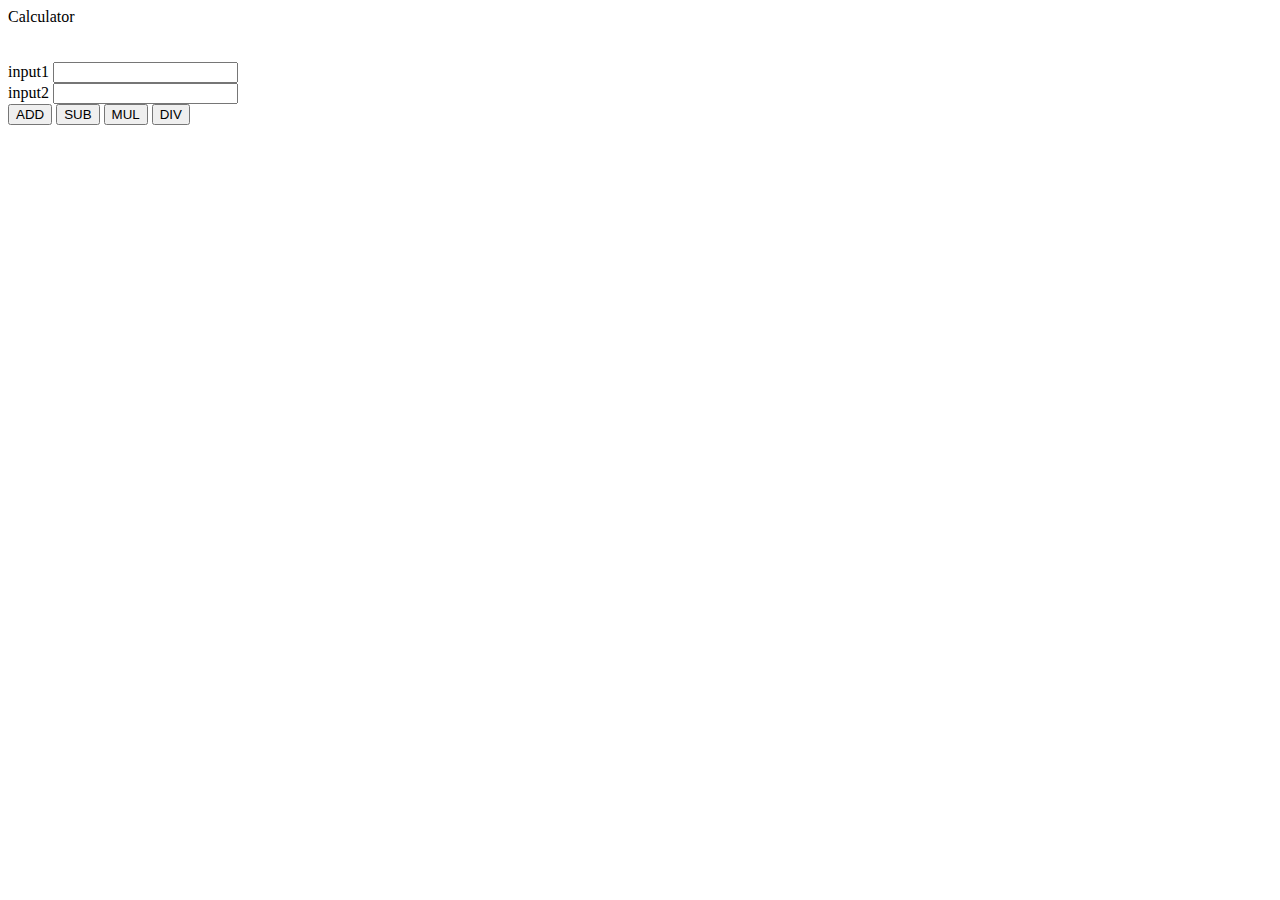
<file: Day 9/index.html>
<!DOCTYPE html>
<html lang="en">
<head>
    <meta charset="UTF-8">
    <meta name="viewport" content="width=device-width, initial-scale=1.0">
    <title>Document</title>
</head>
<body>
    <header>
        Calculator
    </header>
    <main>
        <span id="error"></span>
        <br><br>
        <label for="num1">input1</label>
        <input for="number" name="num1" id="num1"><br>
        <label for="num2">input2</label>
        <input for="number" name="num2" id="num2"><br>
        <div id="output"></div>
        <input type="button" value="ADD" onclick="add()">
        <input type="button" value="SUB" onclick="sub()">
        <input type="button" value="MUL" onclick="mul()">
        <input type="button" value="DIV" onclick="div()">
    </main>
    <script src="./index.js"></script>
</body>
</html>
</file>
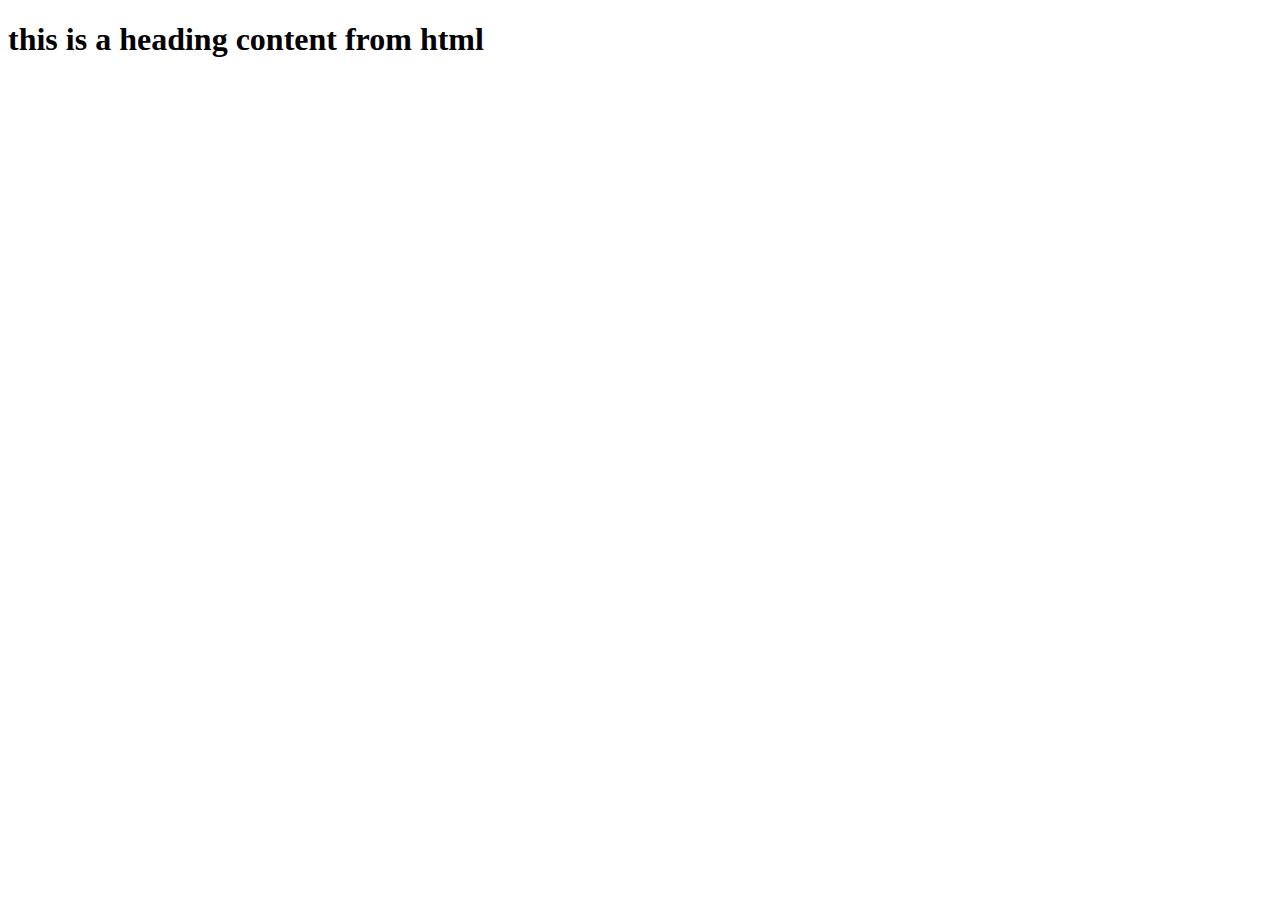
<file: Day6/index.html>
<!DOCTYPE html>
<html lang="en">
<head>
    <meta charset="UTF-8">
    <meta name="viewport" content="width=device-width, initial-scale=1.0">
    <title>Document</title>
</head>
<body>
    <h1>this is a heading content from html</h1>
    <script src="./letVarConst/typeConversion.js"></script>
</body>
</html>
</file>
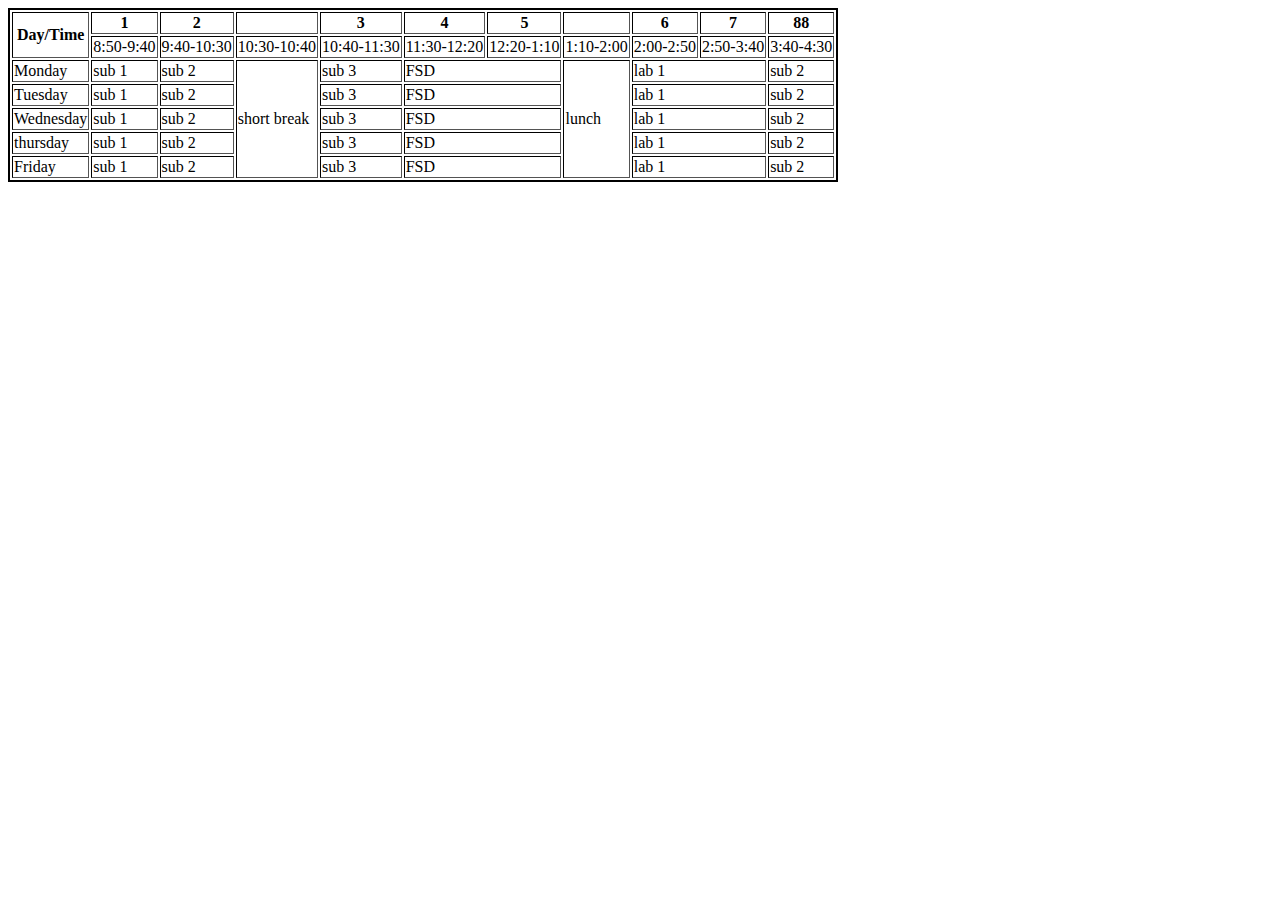
<file: Day 2/timetable.html>
<!DOCTYPE html>
<html lang="en">
<head>
    <meta charset="UTF-8">
    <meta name="viewport" content="width=device-width, initial-scale=1.0">
    <title>Document</title>
    <style>
        td{
            text-align:centre;
        }
    </style>
</head>
<body>
    <table border="2" style="border:2px solid black;">
        <tr>
        <th rowspan="2">Day/Time</th>
        <th>1</th>
        <th>2</th>
        <th></th>
        <th>3</th>
        <th>4</th>
        <th>5</th>
        <th></th>
        <th>6</th>
        <th>7</th>
        <th>88</th>
        </tr>
        <tr>
            <td>8:50-9:40</td>
            <td>9:40-10:30</td>
            <td>10:30-10:40</td>
            <td>10:40-11:30</td>
            <td>11:30-12:20</td>
            <td>12:20-1:10</td>
            <td>1:10-2:00</td>
            <td>2:00-2:50</td>
            <td>2:50-3:40</td>
            <td>3:40-4:30</td>

        </tr>
        <tr>
            <td>Monday</td>
            <td class="sub 1">sub 1</td>
            <td>sub 2</td>
            <td rowspan="5">short break</td>
            <td>sub 3</td>
            <td colspan="2">FSD</td>
            <td rowspan="5">lunch</td>
            <td colspan="2">lab 1</td>
            <td>sub 2</td>
        </tr>
        <tr>
            <td>Tuesday</td>
            <td class="sub 1">sub 1</td>
            <td>sub 2</td>
            <td>sub 3</td>
            <td colspan="2">FSD</td>
            <td colspan="2">lab 1</td>
            <td>sub 2</td>
        </tr>
        <tr>
            <td>Wednesday</td>
            <td class="sub 1">sub 1</td>
            <td>sub 2</td>
            <td>sub 3</td>
            <td colspan="2">FSD</td>
            <td colspan="2">lab 1</td>
            <td>sub 2</td>
        </tr>
        <tr>
            <td>thursday</td>
            <td class="sub 1">sub 1</td>
            <td>sub 2</td>
            <td>sub 3</td>
            <td colspan="2">FSD</td>
            <td colspan="2">lab 1</td>
            <td>sub 2</td>
        </tr>
        <tr>
            <td>Friday</td>
            <td class="sub 1">sub 1</td>
            <td>sub 2</td>
            <td>sub 3</td>
            <td colspan="2">FSD</td>
            <td colspan="2">lab 1</td>
            <td>sub 2</td>
        </tr>
    </table>
</body>
</html>
</file>
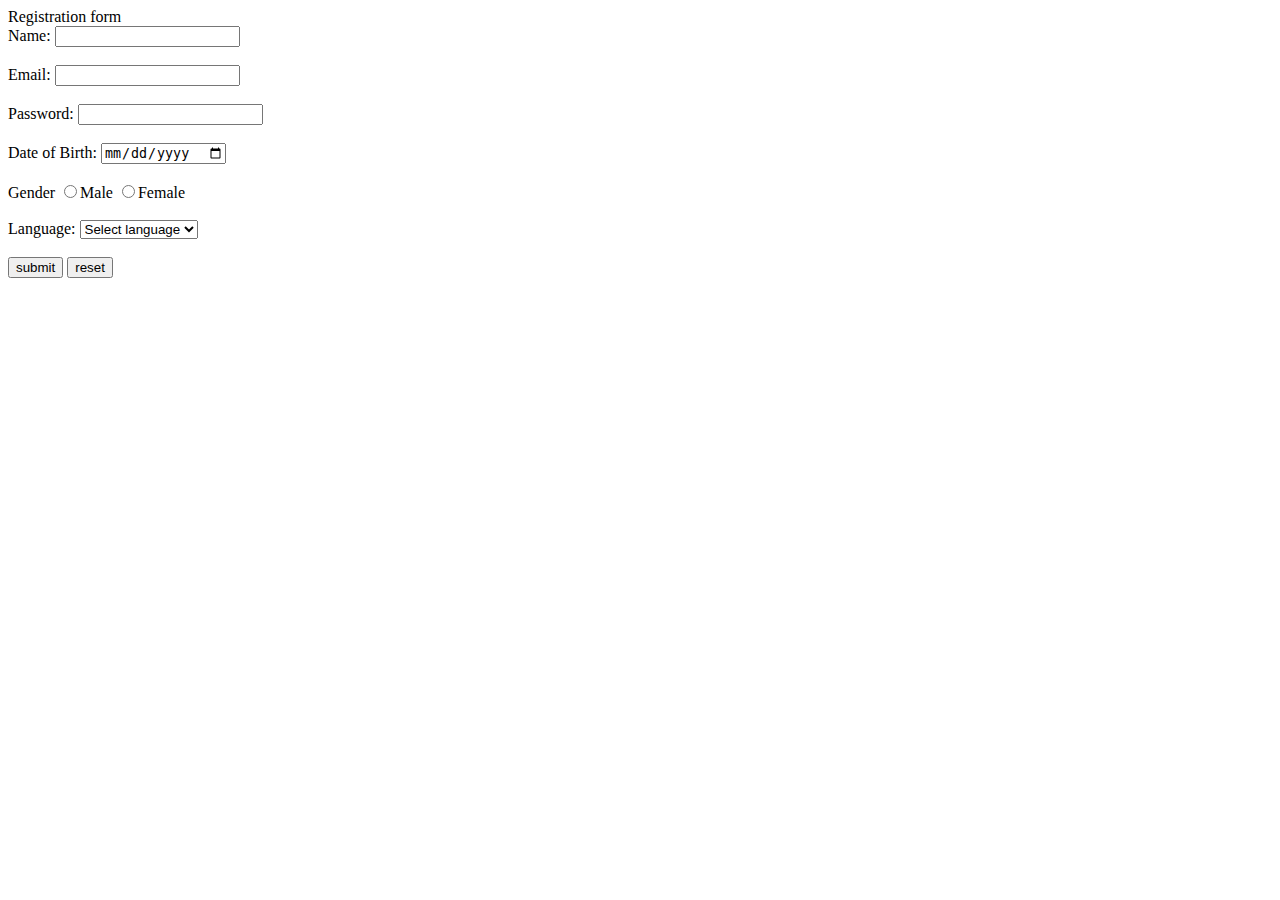
<file: Day 3/form.html>
<!DOCTYPE html>
<html lang="en">
<head>
    <meta charset="UTF-8">
    <meta name="viewport" content="width=device-width, initial-scale=1.0">
    <title>Document</title>
</head>
<body>
    <header>Registration form</header>
    <main>
        <form action="./welcome.html">
            <label for="name">Name:</label>
            <input type="text" id="name" name="name" required><br><br>

            <label for="ema">Email:</label>
            <input type="email" id="email" name="email" required><br><br>

            <label for="password">Password:</label>
            <input type="password" id="password" name="password" required><br><br>

            <label for="dob">Date of Birth:</label>
            <input type="date" id="dob" name="dob"><br><br>

            <label for="gender">Gender</label>
            <input type="radio" name="male" id="male">Male
            <input type="radio" name="female" id="female">Female
            <br><br>
            <label for="language">Language:</label>
            <select name="language" id="language">
                
                <option value="c++">C++</option>
                <option value="javascript">Javascript</option>
                <option value="typescript">typescript</option>
                <option value="select-lang" selected>Select language</option>

            </select>
            <br><br>

            <input type="submit" value="submit">
            <input type="reset" value="reset">

        </form>
    </main>
    <footer>

    </footer>
</body>
</html>
</file>
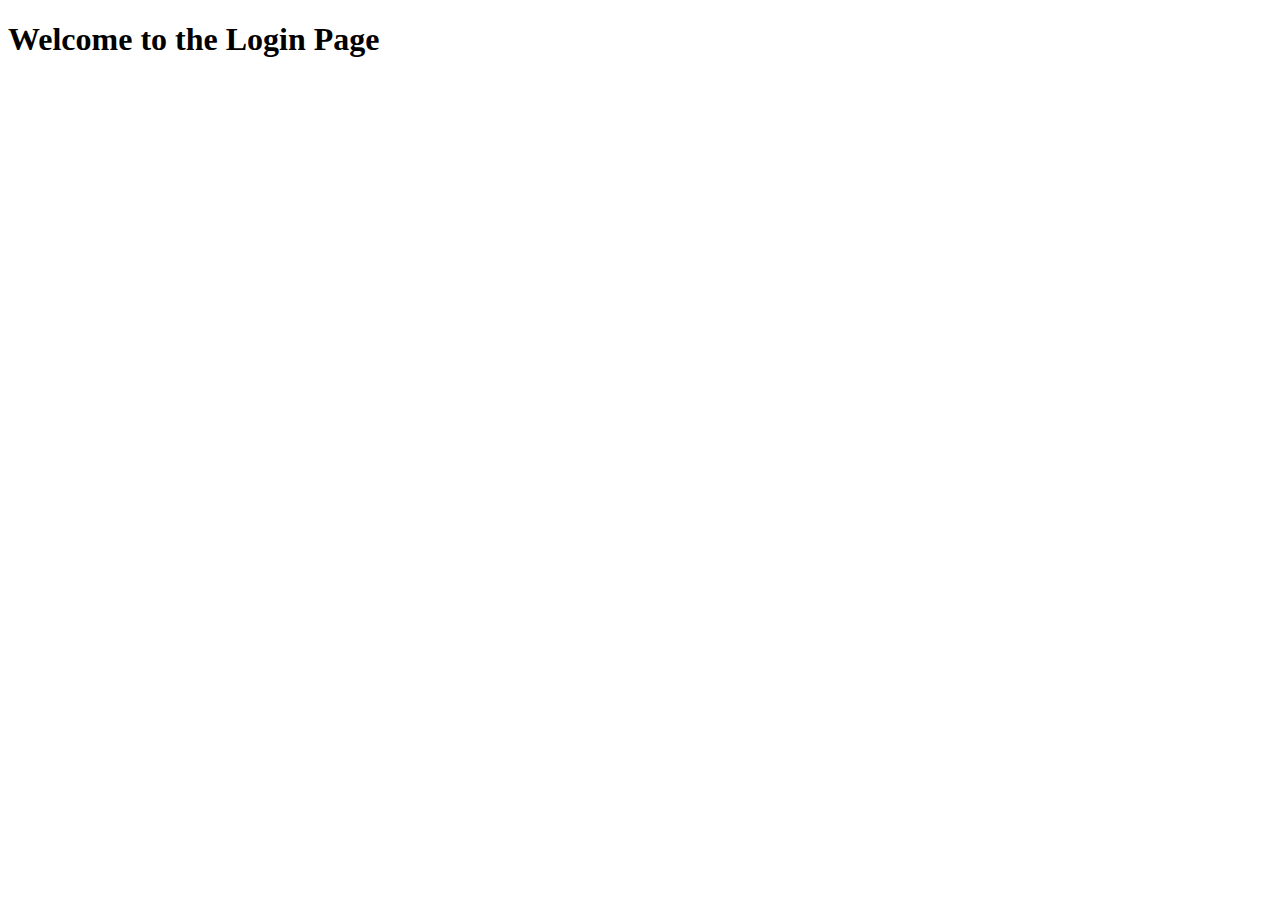
<file: Day 3/login.html>
<!DOCTYPE html>
<html lang="en">
<head>
    <meta charset="UTF-8">
    <meta name="viewport" content="width= , initial-scale=1.0">
    <title>Document</title>
</head>
<body>
   <h1>Welcome to the Login Page</h1>
</body>
</html>
</file>
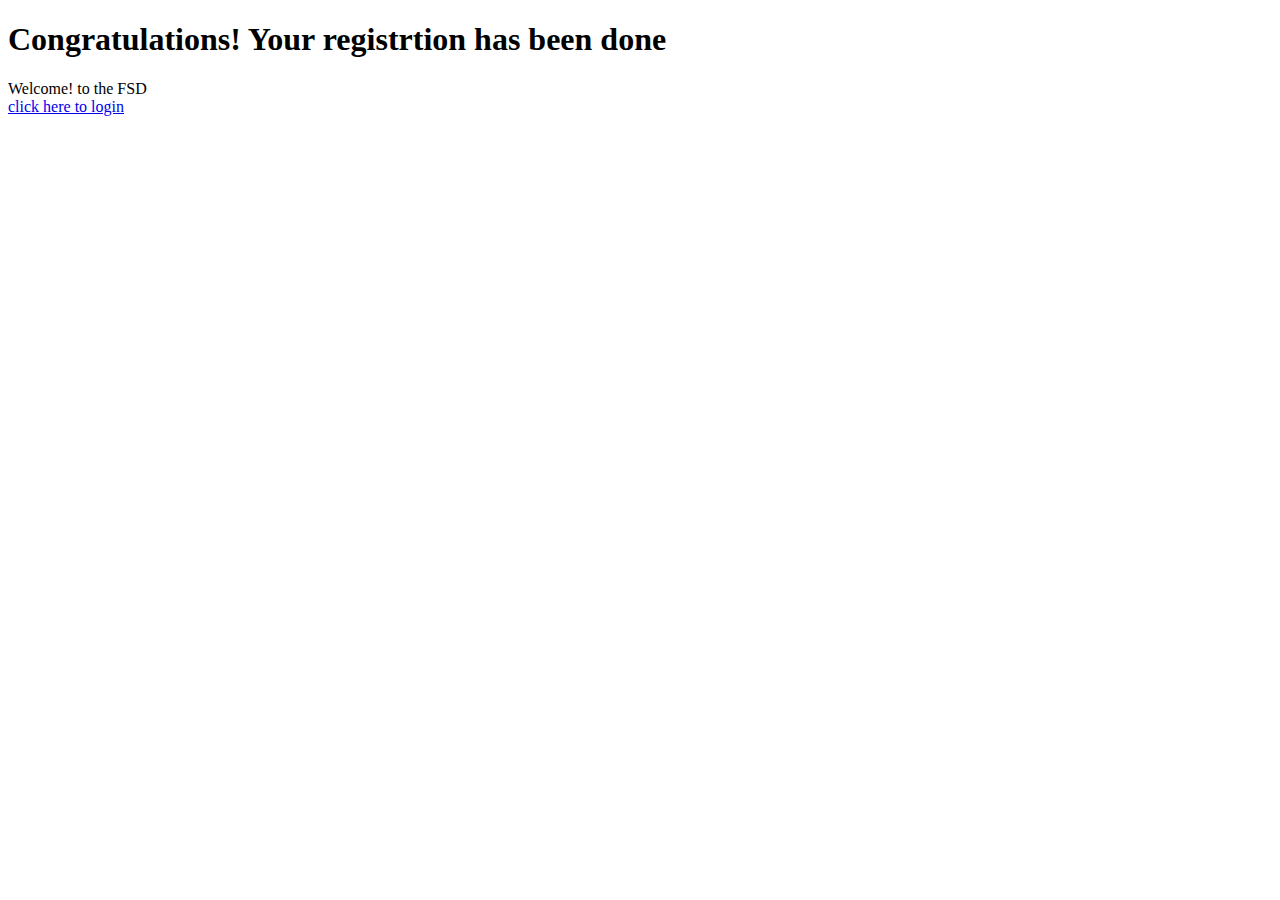
<file: Day 3/welcome.html>
<!DOCTYPE html>
<html lang="en">
<head>
    <meta charset="UTF-8">
    <meta name="viewport" content="width=device-width, initial-scale=1.0">
    <title>Document</title>
</head>
<body>
    <h1>Congratulations! Your registrtion has been done</h1>
    <div>Welcome! to the FSD</div>
    <a href=".login.html">click here to login</a>
</body>
</html>
</file>
